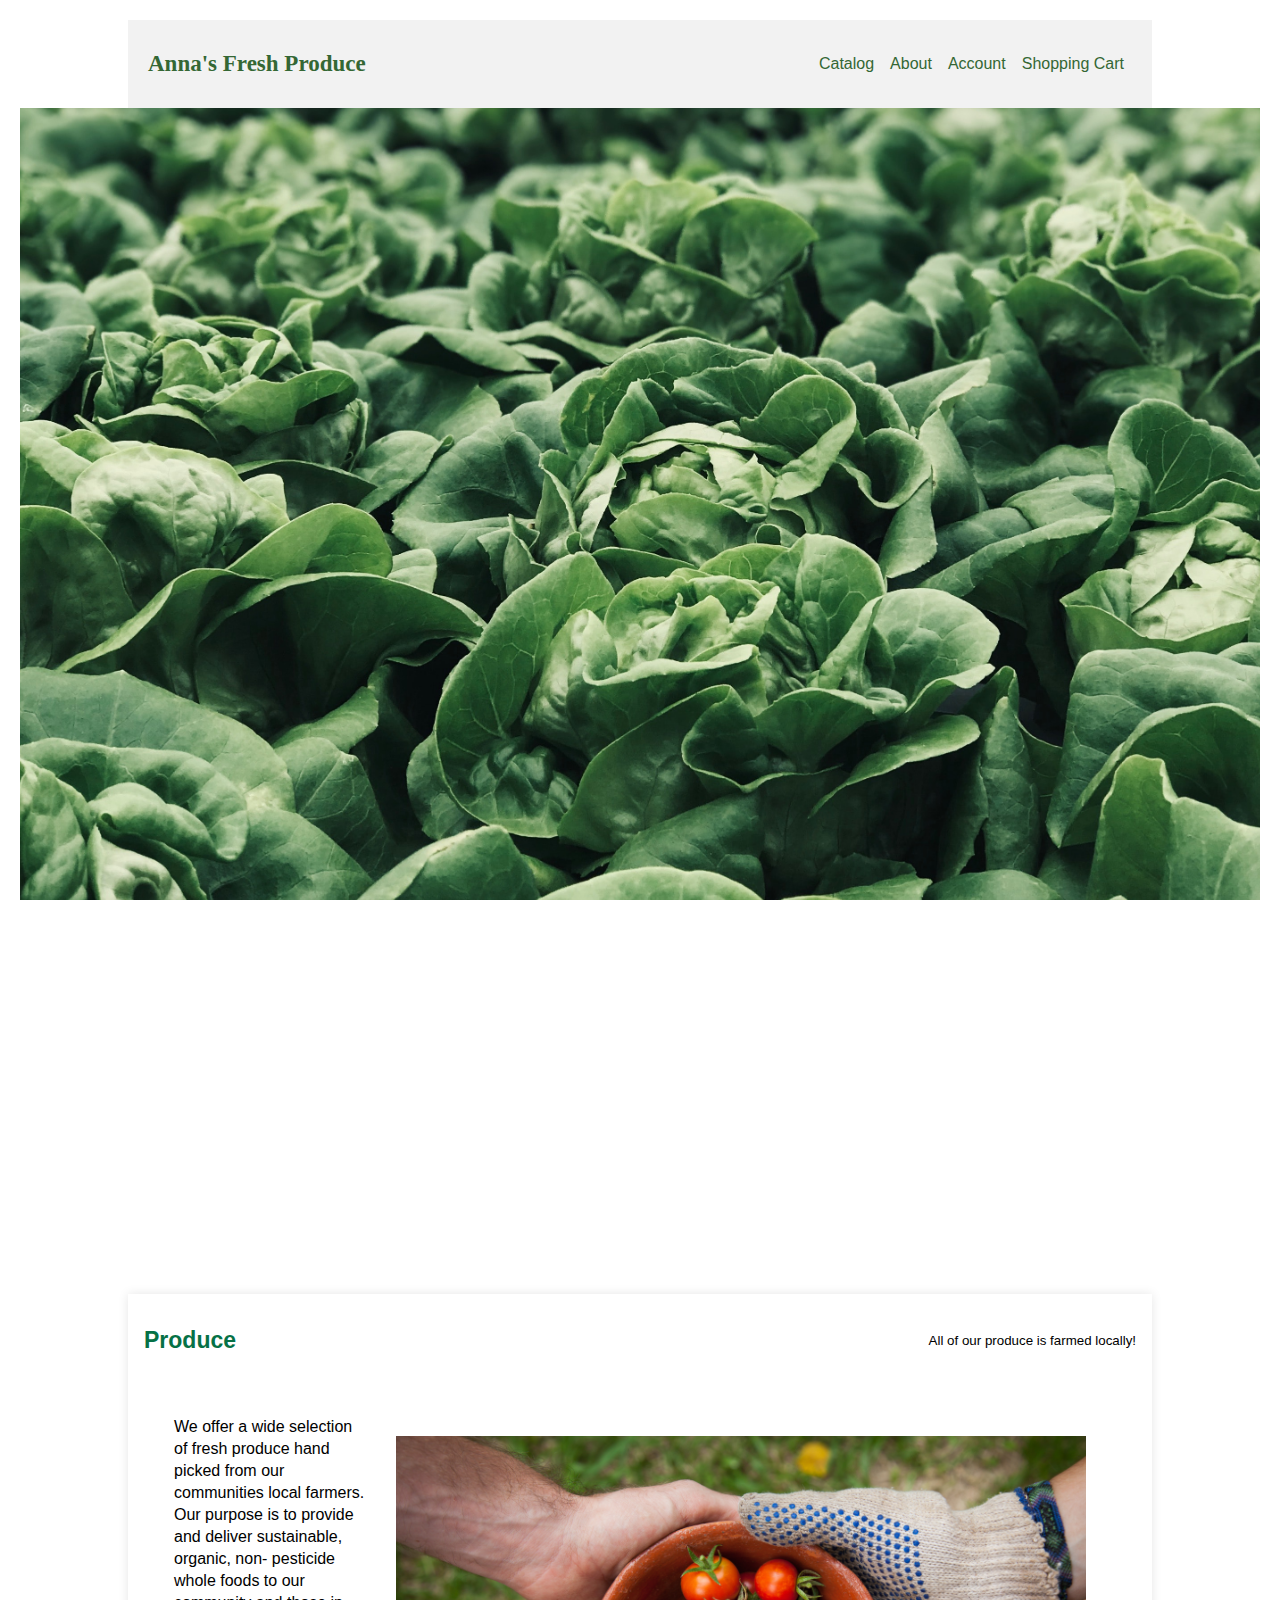
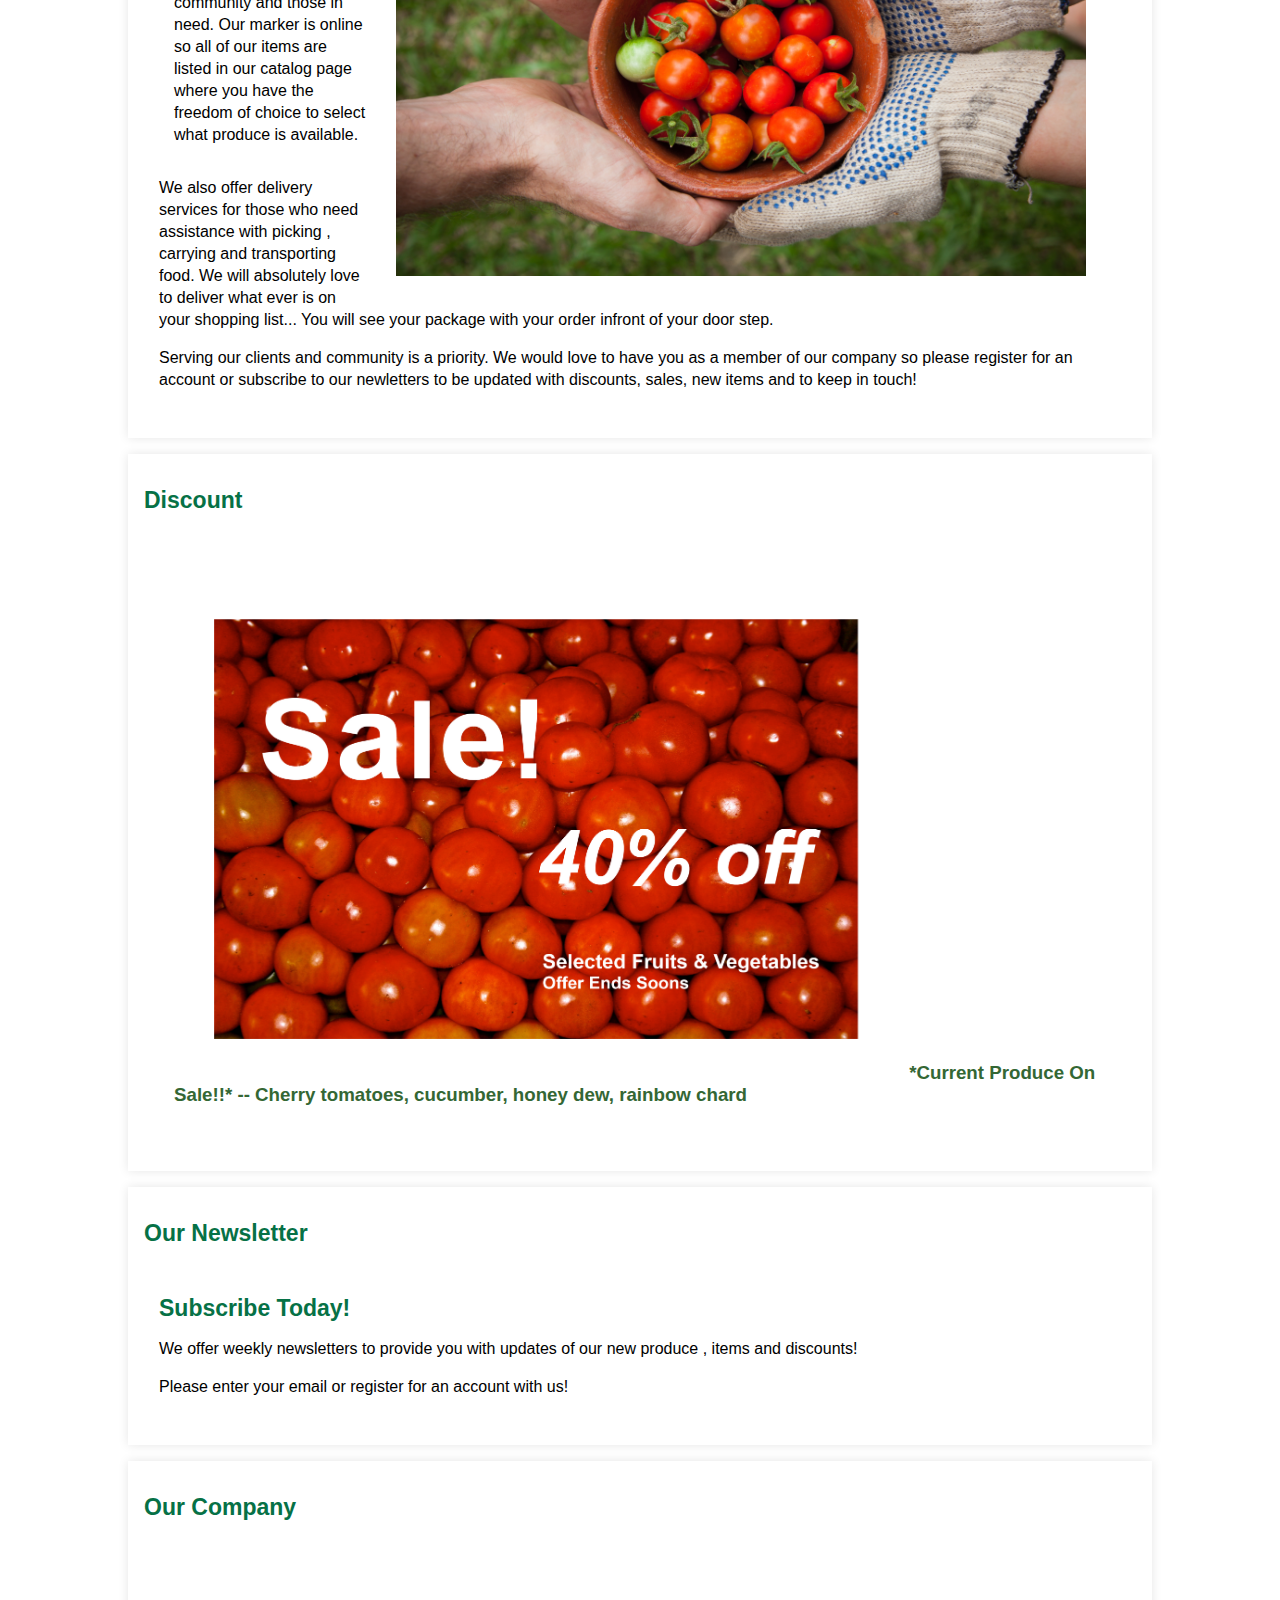
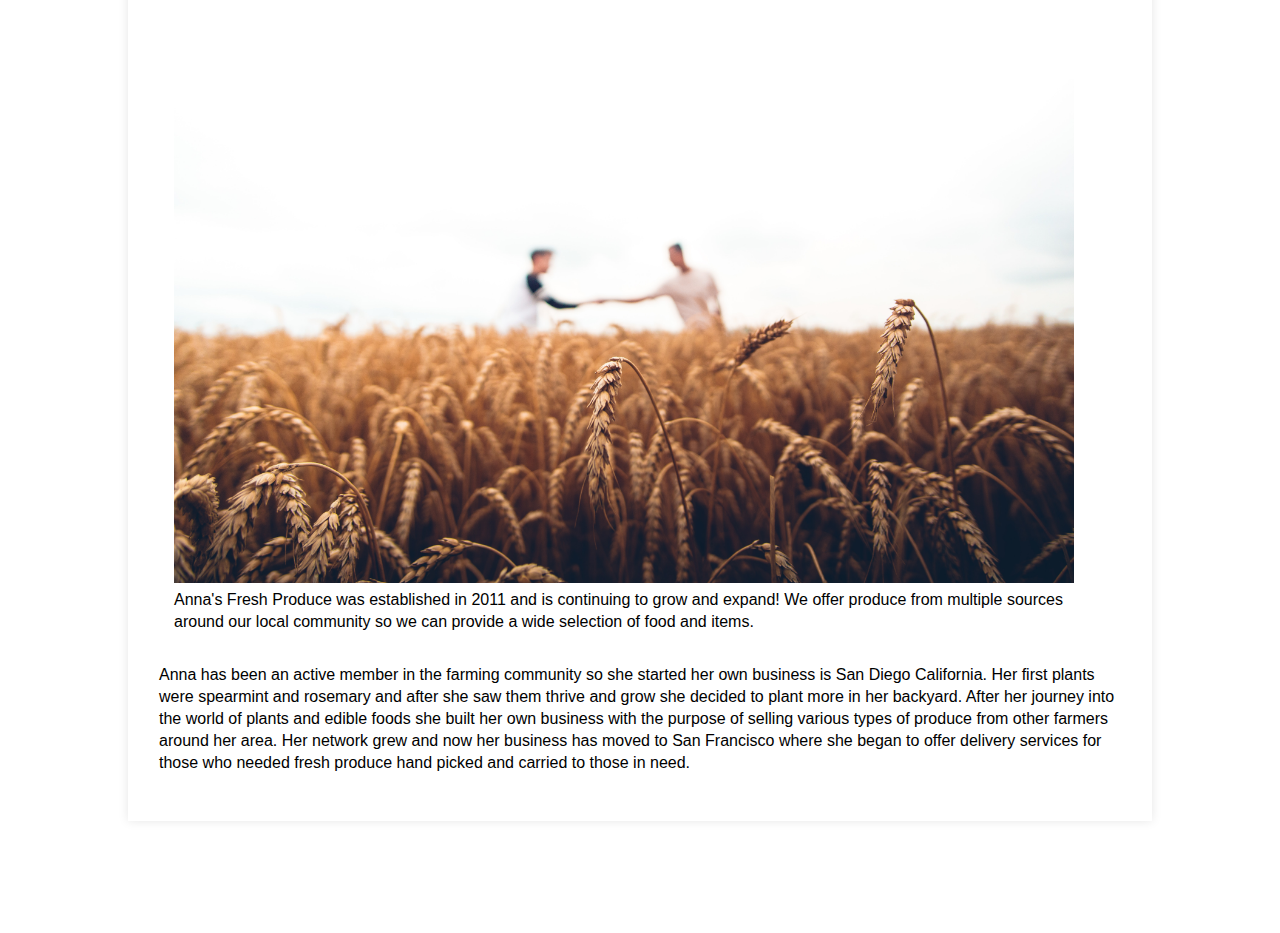
<file: flores.annamarie/index.html>
<!DOCTYPE html>
<html lang="en">
<head>
	<meta charset="UTF-8">
	
	<title>Annamarie Website</title>


	<!-- When ever loading in files, you always want to upload library files first, local files second-- this allows for css local files to override library files-->
	<link rel="stylesheet" href="lib/css/styleguide.css">
	<link rel="stylesheet" href="css/storetheme.css">

</head>


<body>
	
	<!--EMMET string:  header>h1+p -->
	
<div class="container">
	<header class="navbar">
		<div class="container display-flex">
			<div class="flex-stretch">
			<h1>Anna's Fresh Produce</h1>
			</div>

	<!-- EMMET string:  nav.nav>ul>li*4>a[href=#article]>{Link $} -->


	<nav class="flex-none nav">
		<ul class="container display-flex">
			<li class="flex-stretch"><a href="#article">Catalog</a></li>
			<li class="flex-stretch"><a href="#article">About</a></li>
			<li class="flex-stretch"><a href="#article">Account</a></li>
			<li class="flex-stretch"><a href="#article">Shopping Cart</a></li>
		</ul>
	</nav>
</div>

	</header>
</div>

<div class="view-window" style="background-image:url('img/greenproduce.jpg')"> 

			</div>




	<!-- EMMET string:  .containter>article#article$.article*4>h2{Article $}+div.article-body>p*3>lorem40  -->
	<div class="container">
		<article id="article1" class="article card soft">
			<div class="display-flex flex-align-center">
				<div class="flex-stretch">
				<h2>Produce</h2>
				</div>
				<div class="flex-none">
				<small>All of our produce is farmed locally!</small>
				</div>
			</div>

			<div class="article-body">
				<p class="articleImg"><img class="produce_image" src="img/tomatohands.jpg" alt="Image of tomatoes"> We offer a wide selection of fresh produce hand picked from our communities local farmers. Our purpose is to provide and deliver sustainable, organic, non- pesticide whole foods to our community and those in need. Our marker is online so all of our items are listed in our catalog page where you have the freedom of choice to select what produce is available.</p>
				<p>We also offer delivery services for those who need assistance with picking , carrying and transporting food. We will absolutely love to deliver what ever is on your shopping list... You will see your package with your order infront of your door step.</p>
				<p>Serving our clients and community is a priority. We would love to have you as a member of our company so please register for an account or subscribe to our newletters to be updated with discounts, sales, new items and to keep in touch!</p>
			</div>
		</article>


		<article id="article2" class="article card soft">
			<h2>Discount</h2>
			<div class="article-body">
				<h3 class="articleImg"><img class="sales_image" src="img/redtomatoes.jpg" alt="Sales Discount"> *Current Produce On Sale!!* -- Cherry tomatoes, cucumber, honey dew, rainbow chard </h3>
				
			</div>
			</article>
			</div>



		<div class="container">

		<article id="article3" class="article card soft">
			<h2>Our Newsletter</h2>
			<div class="article-body">
				<h2>Subscribe Today! </h2>
				<p>We offer weekly newsletters to provide you with updates of our new produce , items and discounts!</p>
				<p>Please enter your email or register for an account with us!</p>
			</div>
		</article>
		<article id="article4" class="article card soft">
			<h2>Our Company</h2>
			<div class="article-body">
				<p class="articleImg"><img class="company_image" src="img/farmerhandshake.jpg" alt="Farmer Handshake"> Anna's Fresh Produce was established in 2011 and is continuing to grow and expand! We offer produce from multiple sources around our local community so we can provide a wide selection of food and items. </p>
				<p>Anna has been an active member in the farming community so she started her own business is San Diego California. Her first plants were spearmint and rosemary and after she saw them thrive and grow she decided to plant more in her backyard. After her journey into the world of plants and edible foods she built her own business with the purpose of selling various types of produce from other farmers around her area. Her network grew and now her business has moved to San Francisco where she began to offer delivery services for those who needed fresh produce hand picked and carried to those in need.</p>
				
			</div>
		</article>
	</div>

</body>
</html>
</file>
<file: flores.annamarie/css/storetheme.css>
:root {
	--color-offwhite: #f4f4f4;
}

body {
	background-color: var(--color-white);
    padding-bottom: 6em; /*Space on the bottom of page*/
}



.figure.product {
    border-radius: 0.4em;
    box-shadow: 0 2px 5px rgba(0,0,0,0.1);
    overflow:hidden;
    height:100%;
    transition: all 0.3s;
}

.product.figure img {
    height:100%;
    object-fit: contain;
}

.productlist a {
    text-decoration: none;
    font-weight: initial;
}

.product.figure:hover {
    box-shadow:0 2px 15px rgba(0,0,0,0.2); 
}


.product-overlay {
    position: relative;
}
    .product-overlay figcaption {
    position: absolute;
    top:0;
    left:0;
    width:100%;
    height:100%;
    background-color: rgba(255,255,255,0.7);
    opacity: 0;
    transition: all 0.3s;
    display: flex;
    align-items:center;
    justify-content: center;
    }

    .product-overlay:hover figcaption {
    opacity: 1;
    overflow: hidden;
    }

    .product-overlay .caption-body{
        background-color: white;
        /*border-radius: 0.5em; */
        padding:1em;
        transform:translateY(2em);
        transition: all 0.3s;
    }

    .product-overlay:hover .caption-body{
        transform:translateY(0);
    }


    .product-overlay img{
        transform:scale(1,1);
        transition: all 0.3s;
    }

    .product-overlay:hover img{
        transform:scale();
    }




@media (max-width:600px) {
    .product-overlay figcaption {
        position:relative;
        display:block;
        top:initial;
        left:initial;
        width:100%;
        height:initial;
        opacity:1;
        background-color: initial;
    }
        .product-overlay .caption-body{
            transform:none;
            padding:0;
        }
}





/* HEART CHECKBOX */
.favorite label{
    transition: all 0.3s;
    display: inline-block;
    transform: scale(2,2);
    color:var(--color-lightgreen);
    cursor: pointer;
}

.favorite input:checked + label {
    color:red;
    transform: scale(3,3);
}

.images-main {
    width:100%;
    height:40vh;
    object-fit: contain;
}


.images-thumbs img{
    width:8em;
    height:6em;
    object-fit: contain;

}

.images-thumbs {
    margin:30px;
    padding:30px;
   
}

span.badge:not(:empty)::before {
    content: '(';
}

span.badge:not(:empty)::after {
    content: ')';
}
</file>
<file: flores.annamarie/lib/css/styleguide.css>
/* CSS RESET */

*, *::after, *::before {
	box-sizing: border-box;
}



:root {

	--color-main-light:green;
	--color-main-medium:green;
	--color-main-dark:green;


	--color-lightgreen:#D5E9C0;
	--color-mediumgreen:#346734;
	--color-darkgreen:#204D2D;

	--color-lightgrey:#E3DEDA;
	--color-darkgrey:#414042;

	--color-offwhite:#f4f4f4;

	--header-height:3rem;
	--spacing:1rem;


	--font-serif: "Georgia", "Times New Roman", serif;
	--font-sans: "Nunito Sans", "Helvetica", "Arial", sans-serif;

}
	
    
body {
	margin:0; /*Turn off orignal/ default margin. Margin Reload*/
	font-size:100%;
	line-height: 1.6em;/* per Instructor so its easier to read when there are multiple lines*/
	font-family:var(--font-sans);
	padding: 20px;
}

h1,
h2,
h3,
h4,
h5 {
	font-family: Meta Serif W05 Medium ,Nunito Sans, sans-serif;
	color:#346734;
}

a {
	color:inherit;
	font-weight:none;
	text-decoration: none;
}

a:hover {
	text-decoration: underline;
}






/* LAYOUT CLASSES */

.container {
	max-width: 1024px;
	margin-right: auto; /* center*/
	margin-left: auto; /* center*/
	

}



.display-flex { display:flex; }
.display-inline-flex { display:inline-flex; }
.display-block { display:block; }
.display-inline-block { display:inline-block; }


.flex-stretch { flex: 1 1 auto; }
.flex-none	{ flex: none; }

.flex-align-center { align-items:center; }
.flex-justify-center {justify-content: center; }

.flex-column { flex-direction:column; }



.article{
	line-height: 22px;
}
.article h2{
	color:#067146;
	font-size: 23px;

}

.article-body{
	padding: 15px;

}

.articleImg{
	padding: 15px;

}
.produce_image {
	width: 700px;
	height: 450px;
	float: right;
	margin: 20px;
	padding-left: 10px;
	padding-bottom: 10px;
	
}

.sales_image {
	width: 650px;
	height: 420px;
	float: center;
	margin: 40px;
}

.company_image{
	width: 900px;
	height: 600px;
	float: center;

}


/*PLACEHOLDER IMAGE*/
.media-image{
	max-width: 100%;
	vertical-align:text-bottom;
}




/*  COMPONENT CLASS  */


/*  NAVIGATION / ANCHOR  */

.nav ul {
	list-style-type: none;
	margin-top: 0;
	margin-bottom: 0;
	padding-left: 0;
}


	.nav a {
	display:block; /*by default anchors are inline elements and dont fill the space. there is a space space for clicking*/
	padding:12px;

	}

	.nav a:hover {
	border: 1px solid var(--color-lightgrey);
	text-decoration: none;
	color:black;

	}
	.nav .active a {
	background-color: var(--color-lightgreen);
	color:inherent;
	}


.nav-material ul,
.nav-crumbs ul,
.nav-flex ul,
.nav-stretch ul,
.nav-pills ul{
	display:flex;
}



	.nav-material li,
	.nav-stretch li{
		flex:1 1 auto;
		text-align:center;
	}


	.nav-pills a{
		border-radius: 2em ;
		padding:0.5em 1em;

	}

.nav-crumbs a {
	display: inline-block;
}

.nav-crumbs a:hover, 
.nav-crumbs .active a{
	background-color: transparent;
	color: inherit;
	text-decoration: underline;

}




.nav-crumbs li:not(first-child)::before {
	content:'/';
}

	


.nav-material a{
	padding:0.5em 1em;
	position: relative;
}


.nav-material .active a {
	background-color: transparent;
	color:inherit;
}

.nav-material a:hover{
	background-color:var(--color-lightgreen);
	color: inherit;
}

.nav-material a::after {
	content:'';
	position:absolute;
	bottom:0;
	left:0;
	width:100%;
	height:0;
	background-color:var(--color-darkgreen);
	transition: all 0.2s;
}


.nav-material .active a::after {
	height:4px;
}



.navbar {
	background-color:#f2f2f2;
	color:#346734; 	/*text color*/
	line-height: var(--header-height);
	padding:20px;
}

	.navbar h1 {
		font-size:23px;
		margin:0;
		font-family: Nunito Sans; 
	}

	.navbar a {
		padding: 0 0.5em;
	}










	/* CARD */

	.card {
		background-color: var(--color-white);
		margin-top:1em;
		margin-bottom:1em;
		padding:1em;

		overflow: hidden;
		position: relative;
	}
		.card.soft {
			/*border-radius: 0.5em;*/
			box-shadow: 0 0 10px rgba(0,0,0,0.1);
		}

		.card.hard {
			border-radius: 0.2em;
			border:2px solid var(--color-offwhite);
		}

		.card.dark {
			background-color: var(--color-mediumgreen);
			color:var(--color-offwhite);
		}

		.card.medium {
			background-color: var(--color-lightgreen);
		}

		.card.flat {
			padding:1em;
			background-color: white;
			color: var(--color-darkgrey);
		}



		.card-section{
			padding:1em;
		}

		.card-section~.card-section {
			border-top: 1px solid var(--color-darkgrey);
		}

/* COLOR PALETTE 
lightgreen:#D5E9C0;
mediumgreen:#346734;
darkgreen:#204D2D;

lightgrey:#E3DEDA;
darkgrey:#414042;

offwhite:#f4f4f4;*/

		.card.lightgrey {
			background-color: #E3DEDA;
			color:black;
		}

		.card.darkgrey {
			background-color: #414042;
			color:white;
		}

		.card.offwhite {
			background-color: #f4f4f4;
			color:black;
		}

		.card.lightgreen {
			background-color: #D5E9C0;
			color:black;
		}

		.card.mediumgreen {
			background-color: #346734;
			color:white;
		}

		.card.darkgreen {
			background-color: #204D2D;
			color:white;
		}







.view-window {
	height:130vh; 	/* view size */

	position: relative;
	overflow: hidden;
	background-size: cover;
	background-position: center;
	background-attachment: fixed;
	}




	/*   TABLES   */

	.table {
		width:100%;
		border-collapse: collapse;
	}
	.table th,
	.table td {
		text-align: left;
		padding: .5em .10em;
	}


	.table.striped tbody tr:nth-child(odd) {
		background-color: var(--color-lightgrey);
	}


	table.lined.all th:not(:first-child),
	table.lined.all td:not(:first-child),
	table.lined.vertical th:not(:first-child),
	table.lined.vertical td:not(:first-child) {
		border-left: 1px solid var(--color-lightgrey);

	}


	table.lined.horizontal tbody tr {
		border-top: 1px solid var(--color-lightgrey);
		padding: .20em .30em;
	}


	table.lined.all, 
	table.lined.border {
		border: 1px solid var(--color-lightgrey);
		padding: 5em;
	}


		table.lined.all tbody tr {
		border-top: 1px solid var(--color-lightgrey);
		padding: .20em .30em;
	}




/* FIGURE */

.figure{
	margin:0;
	background-color: #f4f4f4;
}
.figure img{
	width:100%;
}

.figure figcaption{
	padding:2em;
}



/*  FLEX BOX  */
.flexboxContainerNav{
	margin:0;
	display: flex;
	flex-direction: row-reverse;
	flex-wrap: wrap;
	justify-content: flex-start;
	background-color: var(--color-lightgreen);

}
.flexboxContainerList{
	margin:0;
	display: flex;
	flex-flow: row wrap;
	justify-content: space-around;
	background-color: var(--color-offwhite);
}


.flexboxItemsNav{

	width: 150px;
	height: 50px;
	padding:10px;
}


.flexboxItemsList{
	background-color: var(--color-lightgreen);
	width: 200px;
	height: 200px;
	padding:20px;
}


.testcolumn{
	width: 100px;
	height:100px;
	background-color: lightgrey;
	padding:15px;
}






/*  FORMS  */

.form-control {
    margin: .7em 0;
}



.form-select>select,
.hotdog input,
.hotdog,
.form-button,
.form-input,
.form-item{
	display:inline-block;
	border: 1px solid var(--color-offwhite);
	border-width:0;
	background-color: transparent;
	font: inherit;
	color:inherit;
    -webkit-appearance: none;
    width: 100%;
    outline: 0; /* turns off box border so you can style it differently*/
    cursor: pointer;
}


.form-input{
	border-bottom: 0.5px solid var(--color-darkgrey);
	padding: 1em 1em 0.4em; /* Top , left, bottom ,*/
}



.form-input:focus {
	border-bottom-color: var(--color-lightgreen); /* active state when clicked*/
}


.form-label-error {
	display: inline-block;
    background-color: transparent;
    border-width: 0;
    padding: 1em 1em 0.4em; /* Top , left, bottom ,*/
    font: inherit;
    -webkit-appearance: none;
    color: red;
    width: 100%;
    border-bottom: 0.5px solid var(--color-red);
    outline: 0;
}


label.\.form-label {
    font-size: 0.8em;
    color: grey;
    display: block;
    width: 100%;
}

label.\.form-label-error {
    font-size: 0.8em;
    color: red;
    display: block;
    width: 100%;
}









/*BUTTONS*/
.form-button{
    background-color: var(--color-offwhite);
    padding: .5em 1em; /* Top , left, bottom ,*/
    border-radius: 0.2em;
    cursor:pointer;
    text-align: center;

}

.form-button:hover{
	text-decoration: none;
	background-color: var(--color-lightgrey)
}

.form-button:active{
	background-color: var(--color-offwhite);
}


.form-button0{
	border: 1px solid var(--color-offwhite);
	border-radius: 0.1em;
	background-color: var(--color-offwhite);
	padding: 0.4em 1em 0.4em 1em;
	font: inherit;
    -webkit-appearance: none;
    width: 100%;
    cursor:pointer;
    text-align: center;

}


.form-button1{
	border: 1px solid var(--color-lightgrey);
	background-color: transparent;
	padding: 0.4em 1em 0.4em 1em;
	font: inherit;
    -webkit-appearance: none;
    width: 100%;
    cursor:pointer;
	text-align: center;
}
.form-button2{
	display: inline-block;
	border: 1px solid var(--color-lightgrey);
	background-color: transparent;
	padding: 0.4em 1em 0.4em 1em;
	font: inherit;
    -webkit-appearance: none;
    cursor:pointer;
    text-align: center;

}
.form-button3{
	display: inline-block;
	border-radius: 0.1em;
	border: 1px solid var(--color-offwhite);
	background-color: var(--color-offwhite);
	padding: 0.4em 1em 0.4em 1em;
	font: inherit;
    -webkit-appearance: none;
    cursor:pointer;
    text-align: center;

}

.form-button0:hover {
	border: 1px solid var(--color-lightgrey);
	background-color: transparent;
	padding: 0.4em 1em 0.4em 1em;
	font: inherit;
    -webkit-appearance: none;

}
.form-button0:active {

	border: 1px solid var(--color-darkgrey);
	background-color: transparent;
}
.form-button1:hover {
	background-color: var(--color-offwhite);
	padding: 0.4em 1em 0.4em 1em;
	font: inherit;
    -webkit-appearance: none;
  
}
.form-button1:active {
	border: 1px solid var(--color-offwhite);
	background-color: var(--color-offwhite);
}
.form-button2:hover {
	background-color: var(--color-offwhite);
	padding: 0.4em 1em 0.4em 1em;
	font: inherit;
    -webkit-appearance: none;
}

.form-button2:active {
	border: 1px solid var(--color-offwhite);
	background-color: var(--color-offwhite);
}

.form-button3:hover {
	border: 1px solid var(--color-offwhite);
	background-color: var(--color-lightgrey);
	padding: 0.4em 1em 0.4em 1em;
	font: inherit;
    -webkit-appearance: none;

}

.form-button3:active {
	background-color: var(--color-offwhite);
}




/* HOT DOG*/


.hotdog{
	background-color: var(--color-offwhite);
	padding: 1em 1em 0.4em; /* Top , left, bottom ,*/
	border-radius: 2em; 
	padding: 0.5em 1.5em;
}




.hotdog.dark {
	background-color: var(--color-darkgrey);
	color:var(--color-offwhite);
}

.hotdog.lightdark {
	background-color: var(--color-offwhite);
	color:black;
}








/* SELECT / DROP DOWN MENU */
.form-select>select{
	padding: 0.5em 2em 0.5em 1.2em;
	background-color: var(--color-offwhite);
	border-radius: 0.3em;

}


.form-select{
	position: relative;

}

.form-select::after{
	content:'▿';
	font-family:arial,sans-serif;
	font-size: 1.2em;
	position:absolute;
	top:50%;
	right:0.2em;
	transform: translateY(-50%);
	pointer-events: none;
	color:green;

}




/*  HEART CHECKBOX*/
.hidden{
	display:none;
}



/*  TOGGLE  */

.toggle label{
	font-size: 1.2rem;
	display:inline-block;
	width:2em;
	height:1em;
	border:0.1em solid var(--color-darkgrey);
	border-radius: 1em;
	position: relative;
}

.toggle label::after {
	content:'';
	display:inline-block;
	width:0.8em;
	height:0.8em;
	border:0.1em solid var(--color-lightgrey);
	border-radius: 1em;
	position: absolute;
	background-color: var(--color-darkgrey);
	transition: all 0.3s;

}

.toggle input:checked + label::after{
	transform: translateX(1em);
}


hr{
    margin-top: 0;
    margin-bottom: 0;
    border-top: .5px solid var(--color-lightgrey);
}

.notifySuccess {
	background-color: #2E6E60;
	color:white;
	padding:13px;
	font-weight:bold;
	border-radius: .2em;
	cursor: pointer;

}

.notifyWarning {
	background-color: #F3A847;
	color:black;
	padding:13px;
	font-weight:bold;
	border-radius: .2em;
	cursor: pointer;

}

.notifyError {
	border-style: solid;
	border-color:#B12704;
	color:#B12704;
	padding:13px;
	border-radius: .2em;
	cursor: pointer;

}

.notifyButton {
		float: right;
		margin-left: 20px;

}
</file>
